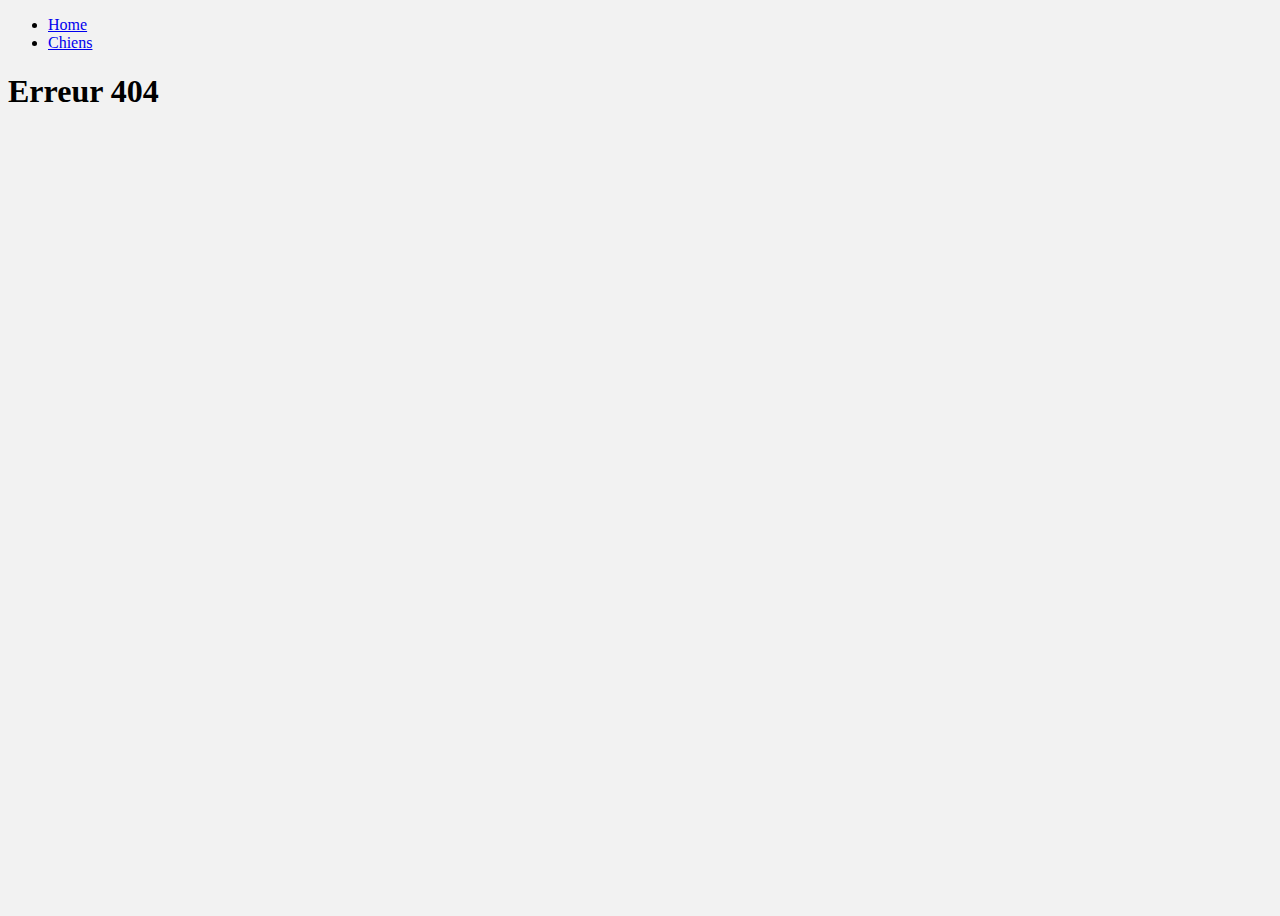
<file: index.html>
<!DOCTYPE html>
<html>
  <head>
    <meta charset="utf-8" />
    <title>MiniRienAct</title>
    <meta name="description" />
    <link rel="stylesheet" href="main.css" />
    <script defer type="module" src="app.js"></script>
  </head>
  <body>
    <div id="root"></div>
  </body>
</html>
</file>
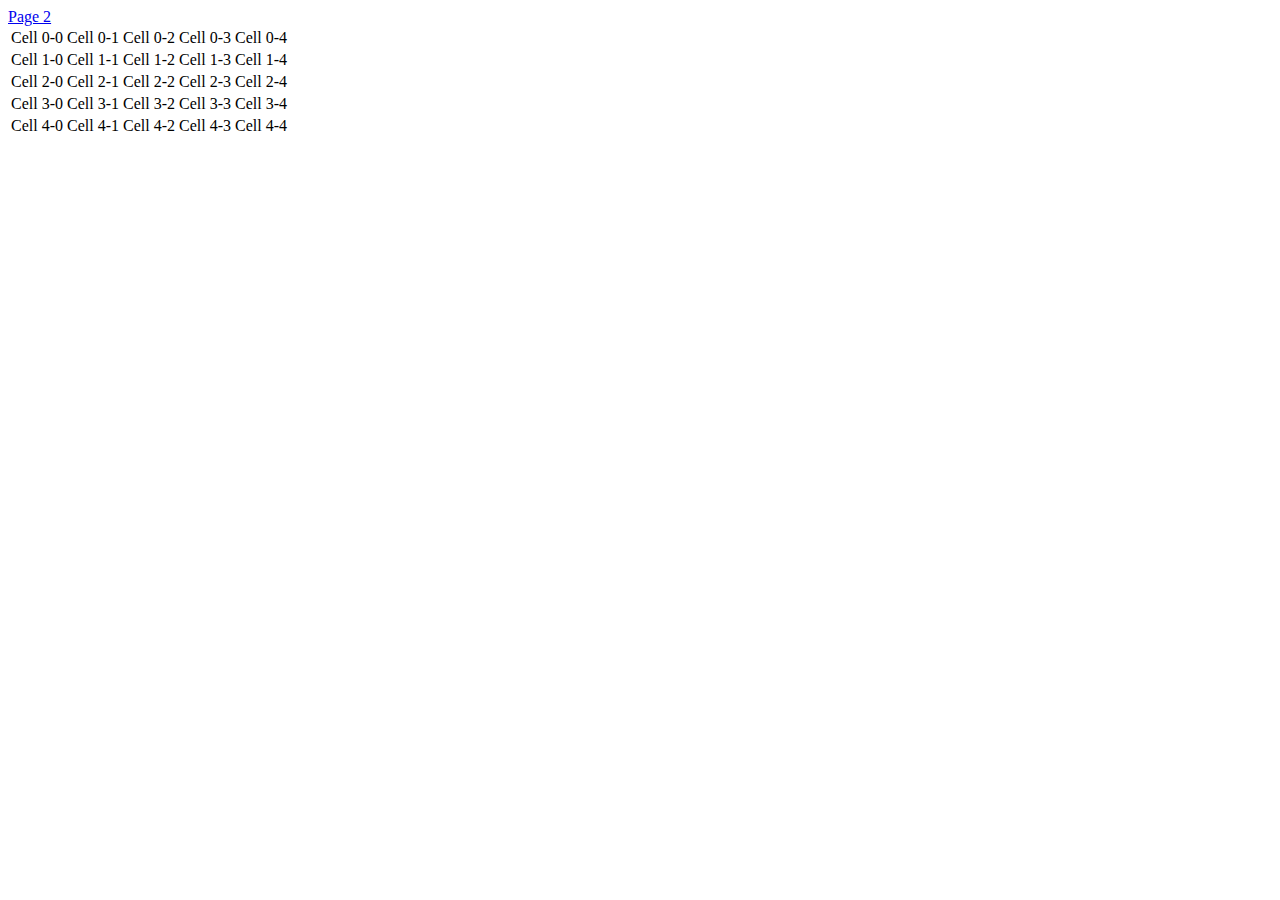
<file: web_api/index.html>
<!DOCTYPE html>
<html lang="en">
  <head>
    <meta charset="UTF-8" />
    <meta http-equiv="X-UA-Compatible" content="IE=edge" />
    <meta name="viewport" content="width=device-width, initial-scale=1.0" />
    <title>Document</title>
    <script
      defer
      type="application/javascript"
      src="./script_migration.js"
    ></script>
  </head>
  <body>
    <div id="root"></div>
  </body>
</html>
</file>
<file: main.css>
html,
body {
  height: 100vh;
}
body {
  background: #f2f2f2;
}
</file>
